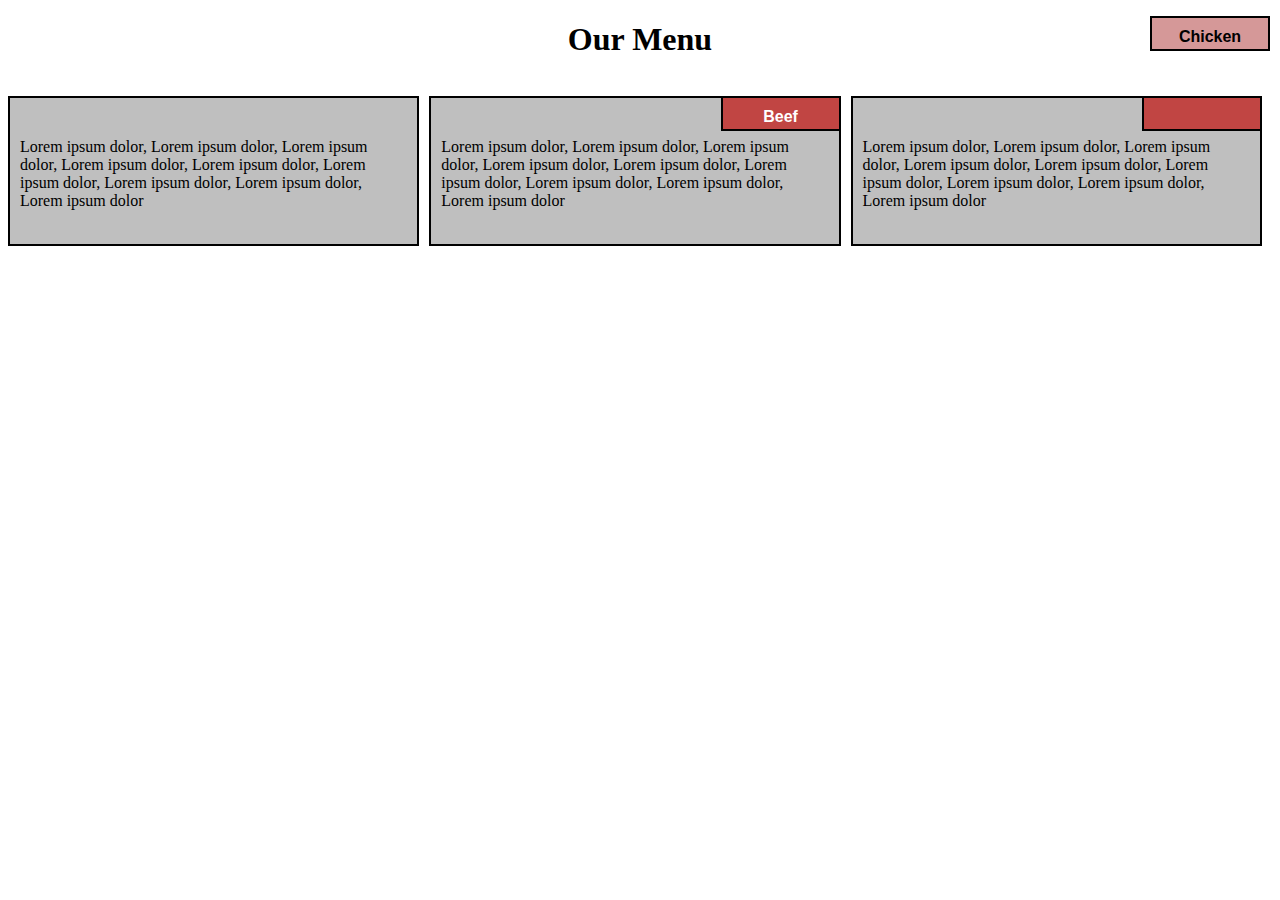
<file: mod2-solution/index.html>
<!DOCTYPE html>
<html>
<head>
<meta charset="utf-8">
<meta name="viewport" content="width=device-width, initial-scale=1">
  <link rel="stylesheet" href="css/style.css">
<title>Responsive Layout</title>
</head>
<body>
  <div class="row">
    <h1>Our Menu</h1>
    
    <div class="col-lg-4 col-md-6 col-sm-12 id="container">
 <p>Lorem ipsum dolor, Lorem ipsum dolor, Lorem ipsum dolor, Lorem ipsum dolor, Lorem ipsum dolor, Lorem ipsum dolor, Lorem ipsum dolor, Lorem ipsum dolor, Lorem ipsum dolor</p>
    <p id="p1">Chicken</p>
              </div>
  
   <div class="col-lg-4 col-md-6 col-sm-12" id="container">
<p>Lorem ipsum dolor, Lorem ipsum dolor, Lorem ipsum dolor, Lorem ipsum dolor, Lorem ipsum dolor, Lorem ipsum dolor, Lorem ipsum dolor, Lorem ipsum dolor, Lorem ipsum dolor</p>
    <p id="p2">Beef</p>
  </div>
  
 <div class="col-lg-4 col-md-6 col-sm-12" id="container">
<p>Lorem ipsum dolor, Lorem ipsum dolor, Lorem ipsum dolor, Lorem ipsum dolor, Lorem ipsum dolor, Lorem ipsum dolor, Lorem ipsum dolor, Lorem ipsum dolor, Lorem ipsum dolor</p>
    <p id="p2"Sushi</p>
  </div>
              </div>

</body>
</html>
</file>
<file: mod2-solution/css/style.css>
*{
  box-sizing: border-box;
}

h1{
  text-align: center;
}

p {
  background-color: #bfbfbf;
  border: 2px solid black;
  height: 150px;
  margin-right: 10px;
  padding: 40px 10px 5px 10px;
  overflow: hidden;
}


#container {
  position: relative;
  
}

#p1 {
  background-color: #D59898;
  position: absolute;
  top: 0;
  right: 0;
  font-weight: bold;
  height: 35px;
  width: 120px;
  padding: 10px;
  text-align: center;
  font-family: Arial, Helvetica, sans-serif;

}
#p2 {
  background-color:#C14543 ;
  color: white;
  position: absolute;
  top: 0;
  right: 0;
  font-weight: bold;
  height: 35px;
  width: 120px;
  padding: 10px;
  text-align: center;
  font-family: Arial, Helvetica, sans-serif;

}
#p3 {
 background-color: #E5D198;
  position: absolute;
  top: 0;
  right: 0;
  font-weight: bold;
  height: 35px;
  width: 120px;
  padding: 10px;
  text-align: center;
  font-family: Arial, Helvetica, sans-serif;

}


.row {
  width: 100%;

}


/********** Large devices only **********/
@media (min-width: 992px) {
  .col-lg-1, .col-lg-2, .col-lg-3, .col-lg-4, .col-lg-5, .col-lg-6, .col-lg-7, .col-lg-8, .col-lg-9, .col-lg-10, .col-lg-11, .col-lg-12 {
    float: left;
  }
  .col-lg-1 {
    width: 8.33%;
  }
  .col-lg-2 {
    width: 16.66%;
  }
  .col-lg-3 {
    width: 25%;
  }
  .col-lg-4 {
    width: 33.33%;
  
  }
  .col-lg-5 {
    width: 41.66%;
  }
  .col-lg-6 {
    width: 50%;
  }
  .col-lg-7 {
    width: 58.33%;
  }
  .col-lg-8 {
    width: 66.66%;
  }
  .col-lg-9 {
    width: 74.99%;
  }
  .col-lg-10 {
    width: 83.33%;
  }
  .col-lg-11 {
    width: 91.66%;
  }
  .col-lg-12 {
    width: 100%;
  }

  
}

/********** Medium devices only **********/
@media (min-width: 768px) and (max-width: 991px) {
  .col-md-1, .col-md-2, .col-md-3, .col-md-4, .col-md-5, .col-md-6, .col-md-7, .col-md-8, .col-md-9, .col-md-10, .col-md-11, .col-md-12 {
    float: left;
   
  }
  .col-md-1 {
    width: 8.33%;
  }
  .col-md-2 {
    width: 16.66%;
  }
  .col-md-3 {
    width: 25%;
  }
  .col-md-4 {
    width: 33.33%;
  }
  .col-md-5 {
    width: 41.66%;
  }
  .col-md-6 {
    width: 50%;
  }
  .col-md-7 {
    width: 58.33%;
  }
  .col-md-8 {
    width: 66.66%;
  }
  .col-md-9 {
    width: 74.99%;
  }
  .col-md-10 {
    width: 83.33%;
  }
  .col-md-11 {
    width: 91.66%;
  }
  .col-md-12 {
    width: 100%;
  }
}

/********** Mobile only **********/
@media (max-width: 767px) {
  .col-sm-1, .col-sm-2, .col-sm-3, .col-sm-4, .col-sm-5, .col-sm-6, .col-sm-7, .col-sm-8, .col-sm-9, .col-sm-10, .col-sm-11, .col-sm-12 {
    float: left;
  }
  .col-sm-1 {
    width: 8.33%;
  }
  .col-sm-2 {
    width: 16.66%;
  }
  .col-sm-3 {
    width: 25%;
  }
  .col-sm-4 {
    width: 33.33%;
  
  }
  .col-sm-5 {
    width: 41.66%;
  }
  .col-sm-6 {
    width: 50%;
  }
  .col-sm-7 {
    width: 58.33%;
  }
  .col-sm-8 {
    width: 66.66%;
  }
  .col-sm-9 {
    width: 74.99%;
  }
  .col-sm-10 {
    width: 83.33%;
  }
  .col-sm-11 {
    width: 91.66%;
  }
  .col-sm-12 {
    width: 100%;
  }

  
}
</file>
